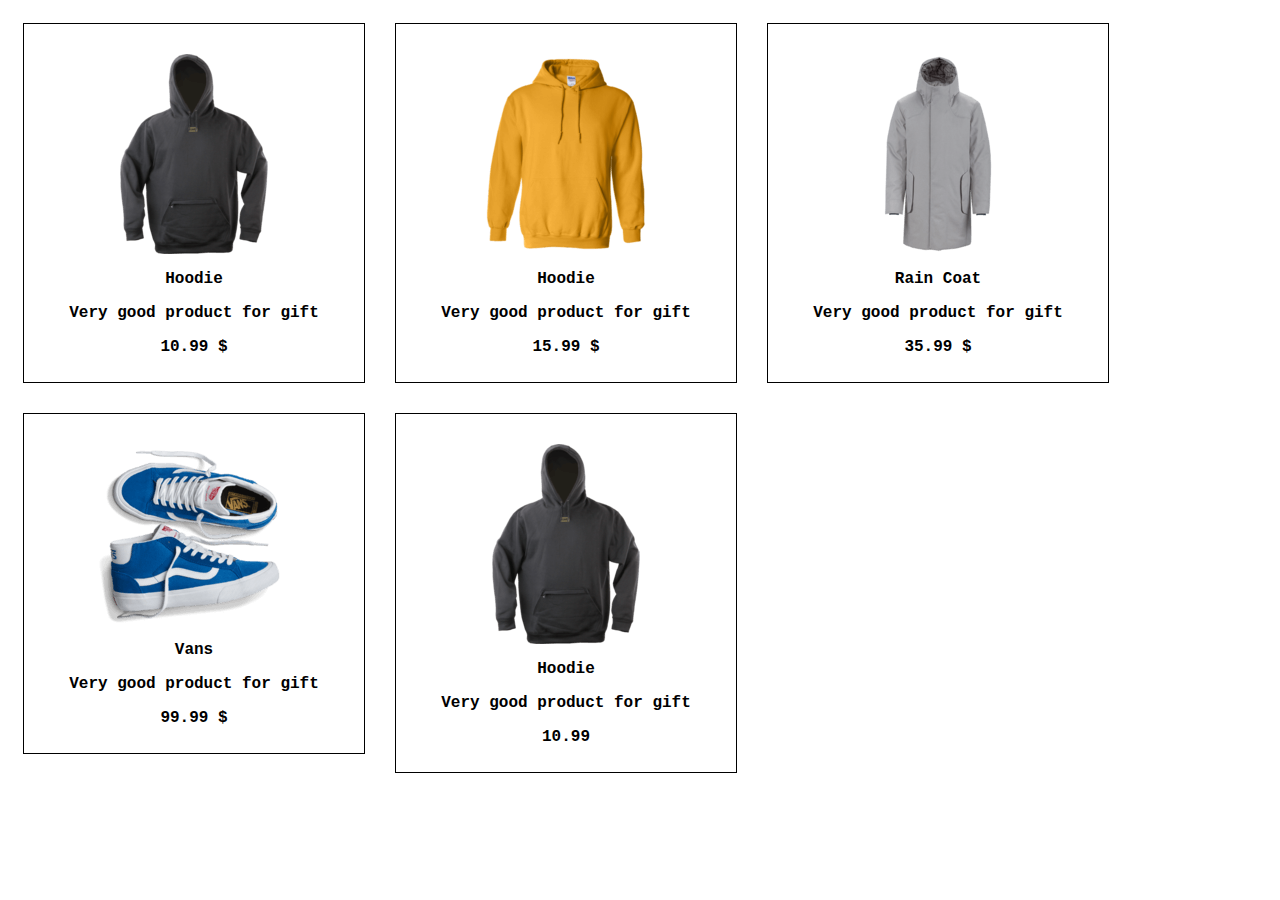
<file: HW2/index.html>
<!DOCTYPE html>

<html lang="en">

<head>

    <meta charset="UTF-8">
    <meta http-equiv="X-UA-Compatible" content="IE=edge">
    <meta name="viewport" content="width=device-width, initial-scale=1.0">
    <title>Document</title>
    <link rel="stylesheet" href="style.css" type="text/css">


</head>

<body>

    <div id="catalog"></div>

    <script src="script.js"></script>

</body>

</html>
</file>
<file: HW2/style.css>
.card{
    border: 1px solid black;
    width: 25vw;
    float: left;
    margin: 15px;
    padding: 10px;
}

.info{
    font-weight: 600;
    font-family: 'Courier New', Courier, monospace;
    text-align: center;
}

.productImg{
    margin: 20px auto 0 auto;
    display: block;
}
</file>
